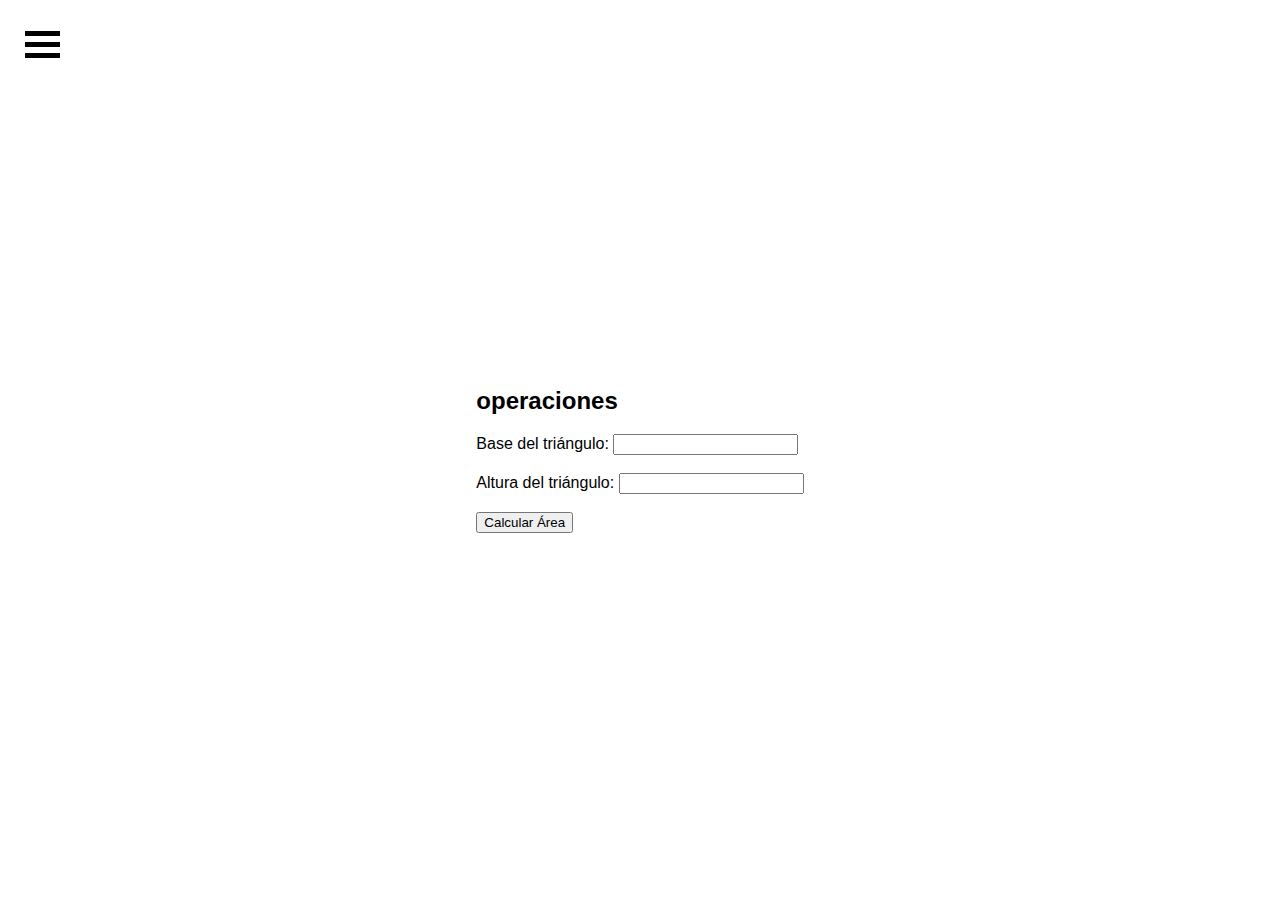
<file: index.html>
<!DOCTYPE html>
<html>
        <head>
                <meta charset="UTF-8">
                <meta name="viewport" content="width=device-width, initial-scale=1.0">
                <link rel="stylesheet" href="styles.css">
                <title>Mi Sitio Web</title>
          
    <title>operaciones unidad 2</title>
    <style>
        body {
            display: flex;
            justify-content: center;
            align-items: center;
            height: 100vh;
            margin: 0;
            background-image: url('https://media.tenor.com/HnLaTEa4WHYAAAAd/anime.gif');
            background-size: cover;
        }
        #formulario {
            background-color: rgba(255, 255, 255, 0.8);
            padding: 20px;
            border-radius: 10px;
        }
    </style>
</head>
<body>
        <body>
                <!-- Contenedor del icono del menú y su contorno blanco transparente -->
                <div class="menu-container">
                    <!-- Icono del menú -->
                    <div class="menu-icon">
                        <div class="menu-bar"></div>
                        <div class="menu-bar"></div>
                        <div class="menu-bar"></div>
                    </div>
                </div>
            
                <!-- Menú desplegable -->
                <div class="menu">
                    <ul>
                        <li><a href="https://victordaniel123.github.io/menu/">Inicio</a></li>
                        <li><a href="https://victordaniel123.github.io/pagina_victor/">finalizar sesion</a></li>
                    </ul>
                </div>


    <div id="formulario">
        <h2>operaciones</h2>
        <form>
            <label for="base">Base del triángulo:</label>
            <input type="number" id="base" name="base" required><br><br>
            <label for="altura">Altura del triángulo:</label>
            <input type="number" id="altura" name="altura" required><br><br>
            <button type="button" onclick="calcularArea()">Calcular Área</button>
        </form>
        <div id="resultado"></div>
    </div>

    <script>
        function calcularArea() {
            var base = parseFloat(document.getElementById('base').value);
            var altura = parseFloat(document.getElementById('altura').value);
            var area = (base * altura) / 2;
            document.getElementById('resultado').innerHTML = 'El área del triángulo es: ' + area;
        }
    </script>
    <script src="script.js"></script>
</body>
</html>
</file>
<file: styles.css>
body {
    margin: 0;
    font-family: Arial, sans-serif;
}

/* Estilo del contenedor del icono del menú y su contorno blanco transparente */
.menu-container {
    position: fixed;
    top: 20px;
    left: 20px;
    cursor: pointer;
    z-index: 1;
    /* Estilo del contorno blanco transparente alrededor del icono */
    background-color: rgba(255, 255, 255, 0.8); /* Fondo blanco transparente */
    padding: 5px; /* Espaciado interno para el icono del menú */
    border-radius: 10%; /* Borde redondeado para el fondo blanco */
}

/* Estilo de las barras del icono del menú (sin cambios) */
.menu-bar {
    width: 35px;
    height: 5px;
    background-color: #000; /* Color negro para las barras del menú */
    margin: 6px 0;
    transition: 0.4s; /* Transición suave al hacer clic en el icono del menú */
}

/* Estilo del menú desplegable */
.menu {
    position: fixed;
    top: 0;
    left: -250px; /* Inicialmente oculto fuera del área visible de la pantalla */
    height: 100vh;
    width: 250px;
    background-color: #333; /* Color de fondo del menú */
    padding-top: 60px; /* Espaciado superior para las opciones del menú */
    transition: 0.3s; /* Transición suave al mostrar/ocultar el menú */
}

.menu ul {
    list-style: none;
    padding: 0;
    text-align: center;
}

.menu ul li {
    margin: 20px 0;
}

.menu ul li a {
    text-decoration: none;
    color: #fff; /* Color blanco para los enlaces del menú */
    font-size: 20px;
}

/* Estilo del menú cuando está activo (visible) */
.menu.active {
    left: 0; /* Muestra el menú moviéndolo hacia la izquierda */
}
</file>
